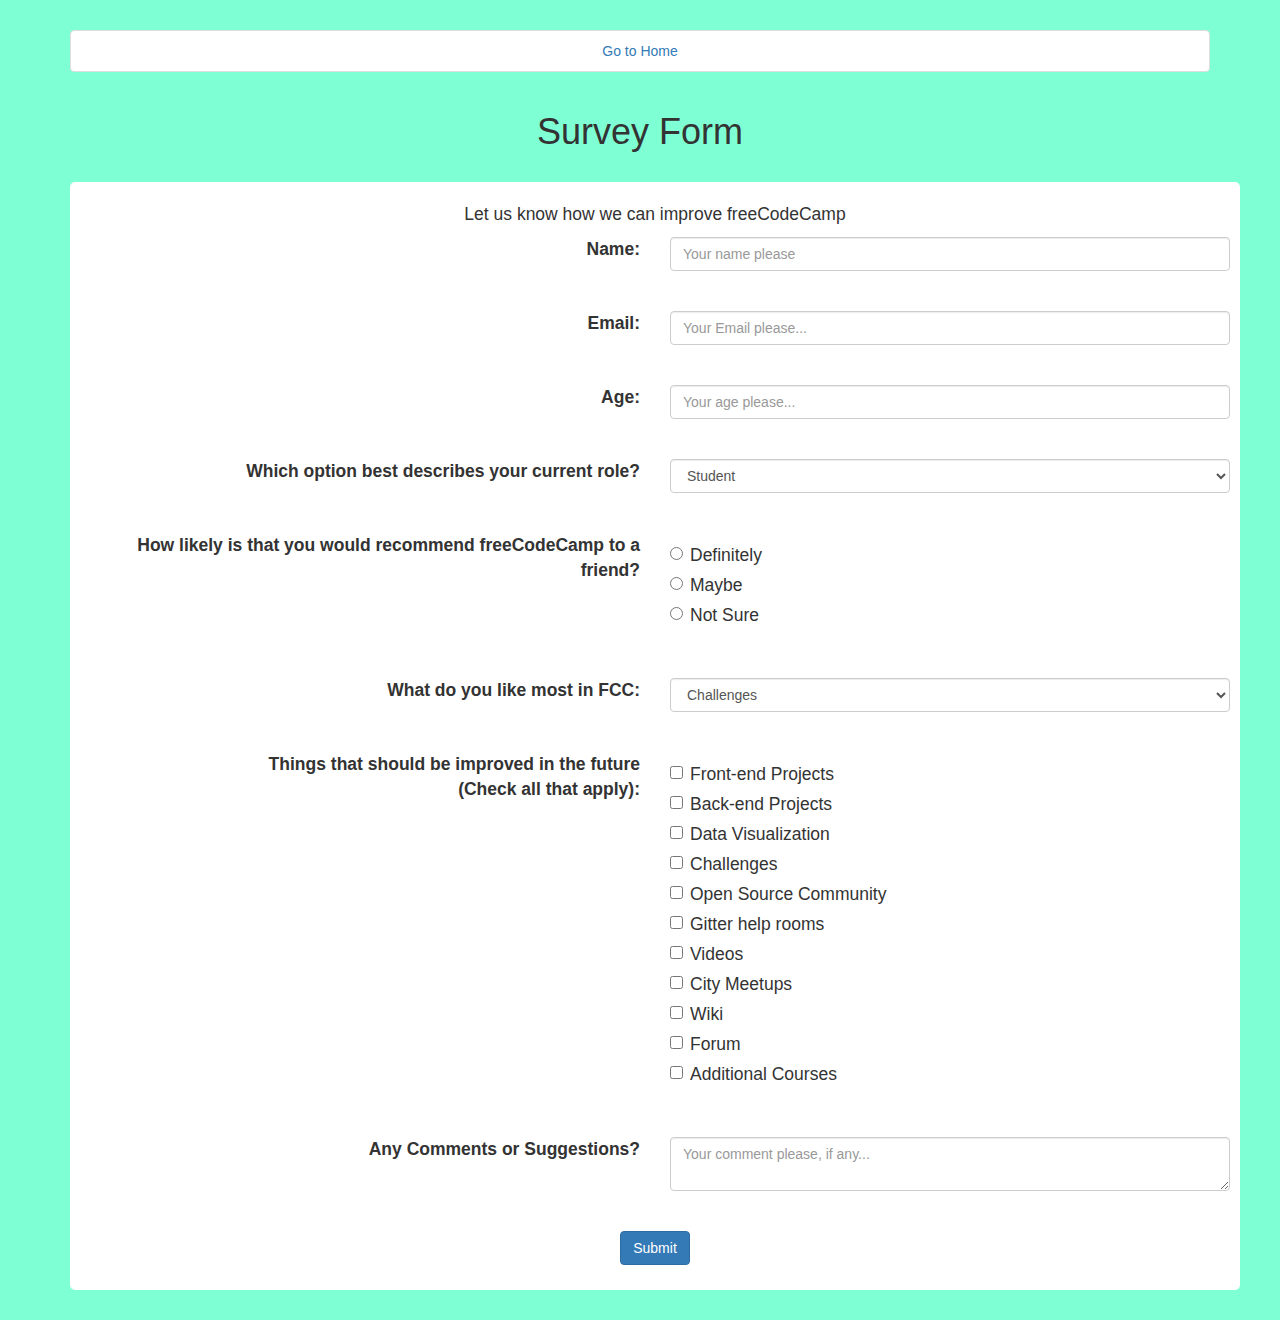
<file: SurveyForm/index.html>
<!DOCTYPE html>
<html lang="en">

<head>
    <meta charset="UTF-8">
    <meta name="viewport" content="width=device-width, initial-scale=1.0">
    <meta http-equiv="X-UA-Compatible" content="ie=edge">
    <meta name="theme-color" content="#052" />
    <!-- Windows Phone -->
    <meta name="msapplication-navbutton-color" content="#052">
    <!-- iOS Safari -->
    <meta name="apple-mobile-web-app-capable" content="yes">
    <meta name="apple-mobile-web-app-status-bar-style" content="black-translucent">
    <title>Survey Form</title>

    <link rel="stylesheet" href="https://maxcdn.bootstrapcdn.com/bootstrap/3.3.7/css/bootstrap.min.css">
    <link rel="stylesheet" href="src/css/style.css">
    <link rel="shortcut icon" href="src/img/favicon.ico" type="image/x-icon" />
    <link rel="icon" href="src/img/favicon.ico" type="image/x-icon" />
</head>

<body>
    <!-- navigate to home page -->
    <div class="container text-center">
        <ul class="list-group">
            <li class="list-group-item">
                <a href="../index.html">Go to Home</a>
            </li>
        </ul>
    </div>
    <div class="container">
        <div>
            <h1 id="title">Survey Form</h1>
            <br>
        </div>
        <div class="container" id="main">
            <div>
                <p id="description">Let us know how we can improve freeCodeCamp</p>
            </div>
            <div>
                <form action="" id="survey-form">
                    <!-- name -->
                    <div class="form-group">
                        <div class="row">
                            <div class="col-sm-6 left">
                                <label for="name" id="name-label">Name: </label>
                            </div>
                            <div class="col-sm-6 right">
                                <input type="text" id="name" class="form-control" placeholder="Your name please" required>
                            </div>
                        </div>
                    </div>
                    <br>

                    <!-- email -->
                    <div class="form-group">
                        <div class="row">
                            <div class="col-sm-6 left">
                                <label for="email" id="email-label">Email: </label>
                            </div>
                            <div class="col-sm-6 right">
                                <input type="email" name="email" id="email" class="form-control" placeholder="Your Email please..." required>
                            </div>
                        </div>
                    </div>
                    <br>

                    <!-- age -->
                    <div class="form-group">
                        <div class="row">
                            <div class="col-sm-6 left">
                                <label for="number" id="number-label">Age: </label>
                            </div>
                            <div class="col-sm-6 right">
                                <input type="number" name="number" id="number" class="form-control" min="0" max="100" placeholder="Your age please...">
                            </div>
                        </div>
                    </div>
                    <br>

                    <!-- dropdown -->
                    <div class="form-group">
                        <div class="row">
                            <div class="col-sm-6 left">
                                <label for="dropdown">Which option best describes your current role?</label>
                            </div>
                            <div class="col-sm-6 right">
                                <select name="dropdown" id="dropdown" class="form-control">
                                    <option value="Student">Student</option>
                                    <option value="Full Time Job">Full Time Job</option>
                                    <option value="Full Time Learner">Full Time Learner</option>
                                    <option value="Prefer not to say">Prefer not to say</option>
                                    <option value="Other">Other</option>
                                </select>
                            </div>
                        </div>
                    </div>
                    <br>

                    <!-- radio -->
                    <div class="form-group">
                        <div class="row">
                            <div class="col-sm-6 left">
                                <label>How likely is that you would recommend freeCodeCamp to a friend?</label>
                            </div>
                            <div class="col-sm-6 right">
                                <div class="radio">
                                    <input type="radio" name="recommend" value="Definitely">Definitely
                                </div>
                                <div class="radio">
                                    <input type="radio" name="recommend" value="Maybe">Maybe
                                </div>
                                <div class="radio">
                                    <input type="radio" name="recommend" value="Not Sure">Not Sure
                                </div>
                            </div>
                        </div>
                    </div>
                    <br>

                    <!-- dropdown2 -->
                    <div class="form-group">
                        <div class="row">
                            <div class="col-sm-6 left">
                                <label for="dropdown2">What do you like most in FCC:</label>
                            </div>
                            <div class="col-sm-6 right">
                                <select name="dropdown2" id="dropdown2" class="form-control">
                                    <option value="Challenges">Challenges</option>
                                    <option value="Projects">Projects</option>
                                    <option value="Community">Community</option>
                                    <option value="Open Source">Open Source</option>
                                </select>
                            </div>
                        </div>
                    </div>
                    <br>

                    <!-- checkbox -->
                    <div class="form-group">
                        <div class="row">
                            <div class="col-sm-6 left">
                                <label>Things that should be improved in the future
                                    <br>(Check all that apply):</label>
                            </div>
                            <div class="col-sm-6 right">
                                <div class="checkbox">
                                    <input type="checkbox" name="improve" value="Front-end Projects">Front-end Projects
                                </div>
                                <div class="checkbox">
                                    <input type="checkbox" name="improve" value="Back-end Projects">Back-end Projects
                                </div>
                                <div class="checkbox">
                                    <input type="checkbox" name="improve" value="Data Visualization">Data Visualization
                                </div>
                                <div class="checkbox">
                                    <input type="checkbox" name="improve" value="Challenges">Challenges
                                </div>
                                <div class="checkbox">
                                    <input type="checkbox" name="improve" value="Open Source Community">Open Source Community
                                </div>
                                <div class="checkbox">
                                    <input type="checkbox" name="improve" value="Gitter help rooms">Gitter help rooms
                                </div>
                                <div class="checkbox">
                                    <input type="checkbox" name="improve" value="Videos">Videos
                                </div>
                                <div class="checkbox">
                                    <input type="checkbox" name="improve" value="City Meetups">City Meetups
                                </div>
                                <div class="checkbox">
                                    <input type="checkbox" name="improve" value="Wiki">Wiki
                                </div>
                                <div class="checkbox">
                                    <input type="checkbox" name="improve" value="Forum">Forum
                                </div>
                                <div class="checkbox">
                                    <input type="checkbox" name="improve" value="Additional Courses">Additional Courses
                                </div>
                            </div>
                        </div>
                    </div>
                    <br>

                    <!-- comment -->
                    <div class="form-group">
                        <div class="row">
                            <div class="col-sm-6 left">
                                <label for="comment">Any Comments or Suggestions?</label>
                            </div>
                            <div class="col-sm-6 right">
                                <textarea id="comment" class="form-control" placeholder="Your comment please, if any..."></textarea>
                            </div>
                        </div>
                    </div>
                    <br>

                    <!-- submit button -->
                    <div class="form-group button">
                        <button id="submit" type="submit" class="btn btn-primary">Submit</button>
                    </div>
                </form>
            </div>
        </div>
    </div>

    <script src="https://ajax.googleapis.com/ajax/libs/jquery/3.3.1/jquery.min.js"></script>
    <script src="https://maxcdn.bootstrapcdn.com/bootstrap/3.3.7/js/bootstrap.min.js"></script>
    <script src="https://gitcdn.link/repo/freeCodeCamp/testable-projects-fcc/master/build/bundle.js"></script>
    <script src="src/js/script.js"></script>
</body>

</html>
</file>
<file: SurveyForm/src/css/style.css>
body {
    background-color: aquamarine;
    margin: 30px auto;
}

#title {
    text-align: center;
}

#main {
    background: white;
    border: 0px solid;
    border-radius: 5px;
    padding: 10px;
    font-size: 1.25em;
}

#description {
    margin: 10px auto;
    text-align: center;
}

.radio, .checkbox {
    padding-left: 20px;
}

.button {
    text-align: center;
}

@media screen and (min-width: 768px) {
    .left {
        text-align: right;
    }
}
</file>
